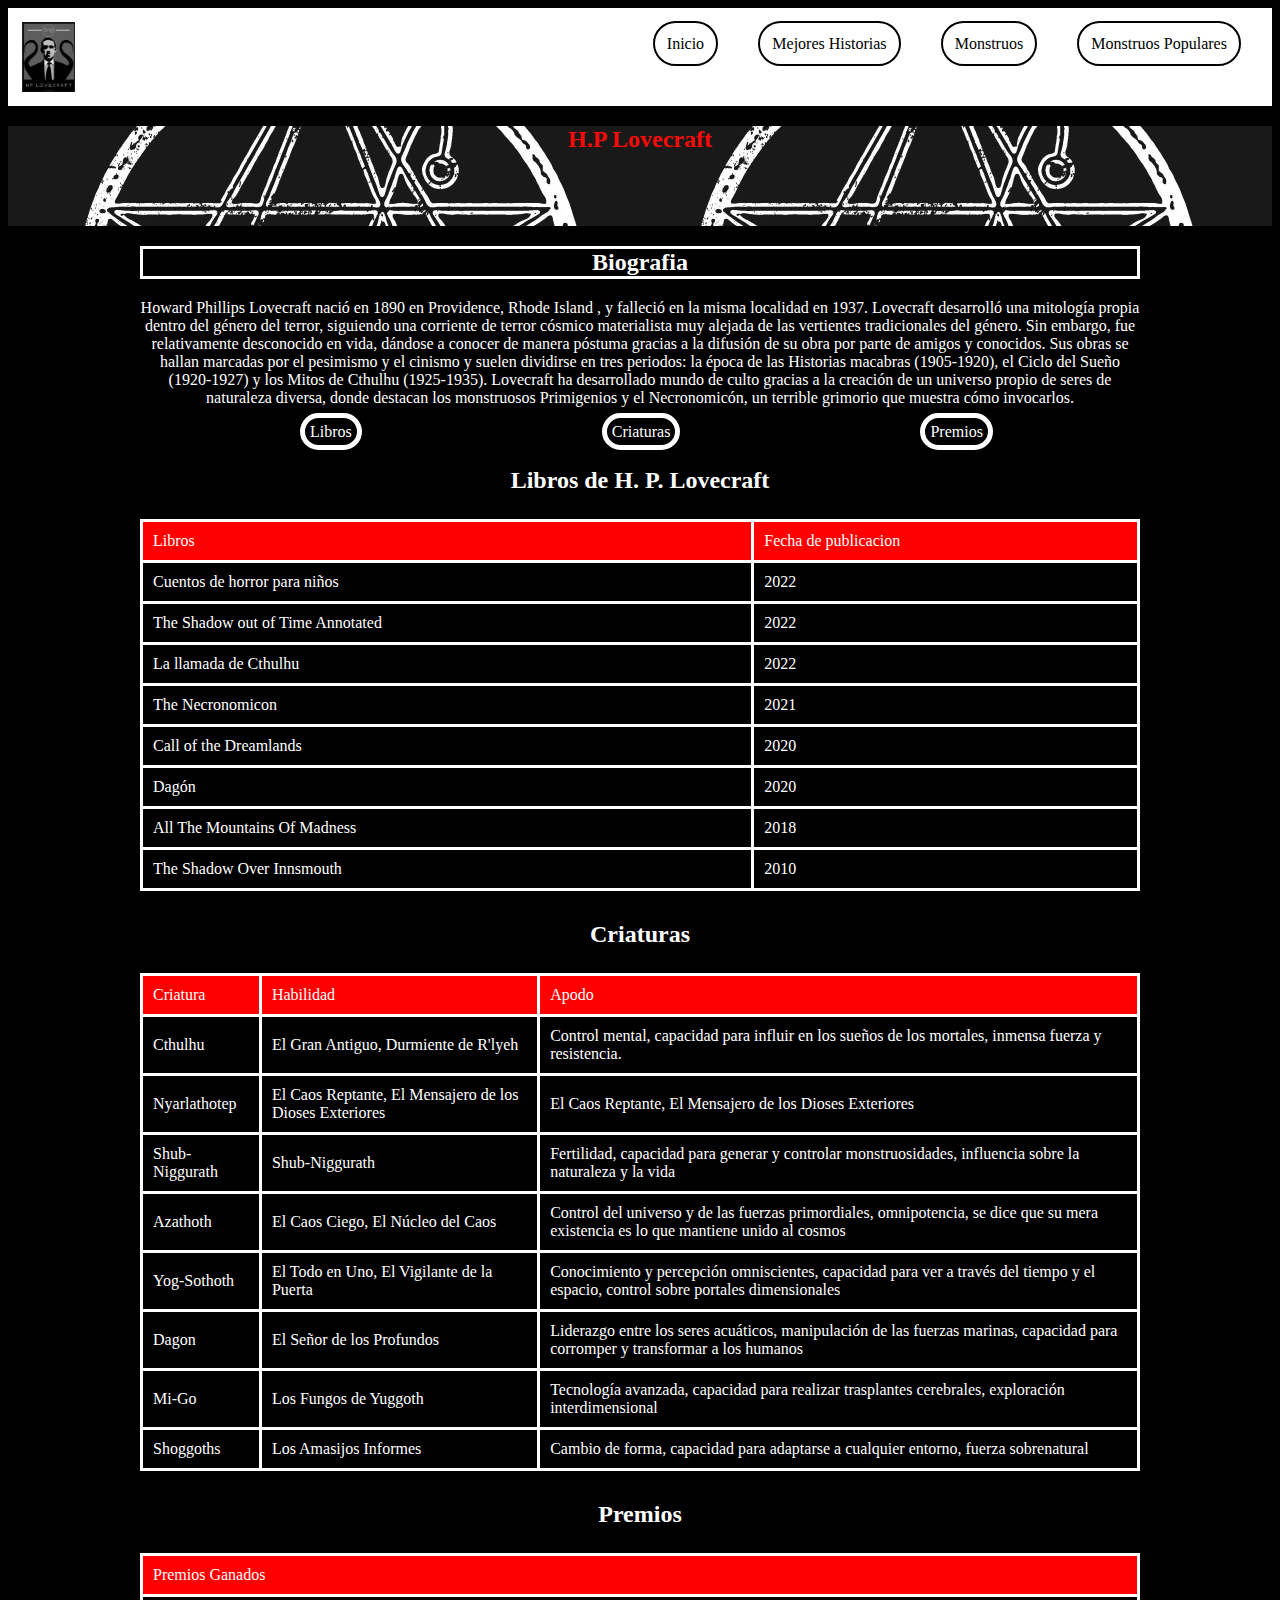
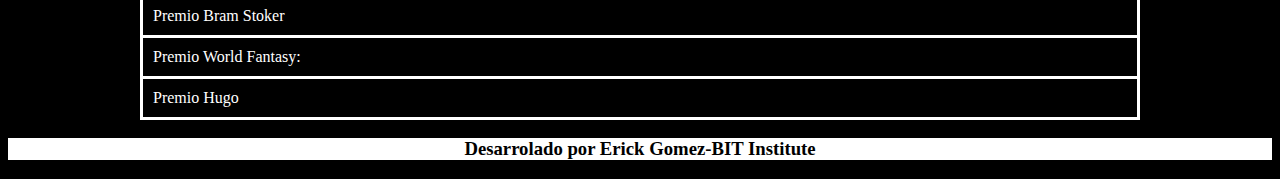
<file: index.html>
<!DOCTYPE html>
<html lang="en">
  <head>
    <meta charset="UTF-8" />
    <meta name="viewport" content="width=device-width, initial-scale=1.0" />
    <title>Document</title>
    <link rel="stylesheet" href="./CSS/Pagina 1.CSS">
  </head>
  <body>
    <header>
      <nav id="paco">
        <img src="./images/Lovecraft.jpg" alt="" />

        <ul>
          <li><a href="">Monstruos Populares</a></li>
          <li><a href="./Pagina3.html">Monstruos</a></li>
          <li><a href="./Pagina 2.html">Mejores Historias</a></li>
          <li><a href="./index.html">Inicio</a></li>
        </ul>
      </nav>
      <div id="pacu">
        <h2>H.P Lovecraft</h2>
      </div>
    </header>
    <main>
      <div id="paca">
        <h2>Biografia</h2>
        <p>Howard Phillips Lovecraft nació en 1890 en Providence, Rhode Island 
        , y falleció en la misma localidad en 1937.
        Lovecraft desarrolló una mitología propia dentro del género del terror, siguiendo una corriente de terror cósmico
        materialista muy alejada de las vertientes tradicionales del género.
        Sin embargo, fue relativamente desconocido en vida, dándose a conocer de manera póstuma gracias a la difusión de su obra por parte de amigos y conocidos. 
        Sus obras se hallan marcadas por el pesimismo y el cinismo y suelen dividirse en tres periodos: la época de las Historias macabras (1905-1920), el Ciclo del Sueño (1920-1927) 
        y los Mitos de Cthulhu (1925-1935).
        Lovecraft ha desarrollado mundo de culto gracias a la creación de un universo propio de seres de naturaleza diversa, donde destacan los monstruosos 
        Primigenios y el Necronomicón, un terrible grimorio que muestra cómo invocarlos.</p>
      </div>
      <span id="pan">
        <ul>
          <li><a href="#empanada">Libros</a></li>
          <li><a href="#EVA">Criaturas</a></li>
          <li><a href="#jugo">Premios</a></li>
        </ul>
      </span>
      <div id="empanada">
        <h2>Libros de H. P. Lovecraft</h2>
            <table id="melon">
                <thead>
                    <td>Libros</td>
                    <td>Fecha de publicacion</td>
                    
                </thead>
              <tr>
                <tr>
                  <td>Cuentos de horror para niños</td>
                  <td>2022</td>
                </tr>
                <td>The Shadow out of Time Annotated</td>
                <td>2022</td>
                <tr>
                  <tr>
                    <td>La llamada de Cthulhu</td>
                    <td>2022</td>
                    
                </tr>
                  <td>The Necronomicon</td>
                  <td>2021</td>
                  <tr>
                    <td>Call of the Dreamlands</td>
                    <td>2020</td>
                  </tr>
                  <tr>
                    <td>Dagón</td>
                    <td>2020</td>
                  </tr>
                  <tr>
                    <td>All The Mountains Of Madness</td>
                    <td>2018</td>
                  </tr>
                  <tr><td>The Shadow Over Innsmouth</td>
                  <td>2010</td></tr>
                </tr>
              </tr>
            </table>     
      </div>
      <div id="EVA">
        <h2>Criaturas</h2>
            <table id="mango">
                <thead>
                    <td>Criatura</td>
                    <td>Habilidad </td>
                    <td>Apodo</td>
                </thead>
              <tr>
                <td>Cthulhu</td>
                <td>El Gran Antiguo, Durmiente de R'lyeh</td>
                <td>Control mental, capacidad para influir en los sueños 
                  de los mortales, inmensa fuerza y resistencia.</td>
                <tr>
                    <td>Nyarlathotep</td>
                    <td>El Caos Reptante, El Mensajero de los Dioses Exteriores</td>
                    <td>El Caos Reptante, El Mensajero 
                      de los Dioses Exteriores</td>
                </tr>
                <tr>
                  <td>Shub-Niggurath</td>
                  <td>Shub-Niggurath</td>
                  <td>Fertilidad, capacidad para generar y controlar monstruosidades, influencia sobre la naturaleza y la vida</td>
                </tr>
              </tr>
              <tr>
                <td>Azathoth</td>
                <td>El Caos Ciego, El Núcleo del Caos</td>
                <td>Control del universo y de las fuerzas primordiales, omnipotencia, se dice que su mera existencia es lo que mantiene unido al cosmos</td>
              </tr>
              <tr>
                <td>Yog-Sothoth</td>
                <td>El Todo en Uno, El Vigilante de la Puerta</td>
                <td>Conocimiento y percepción omniscientes, capacidad para ver a través del tiempo y el espacio, control sobre portales dimensionales</td>
              </tr>
              <tr>
                <td>Dagon</td>
                <td>El Señor de los Profundos</td>
                <td>Liderazgo entre los seres acuáticos, manipulación de las fuerzas marinas, capacidad para corromper y transformar a los humanos</td>
              </tr>
              <tr>
                <td>Mi-Go</td>
                <td>Los Fungos de Yuggoth</td>
                <td>Tecnología avanzada, capacidad para realizar trasplantes cerebrales, exploración interdimensional</td>
              </tr>
              <tr>
                <td>Shoggoths</td>
                <td>Los Amasijos Informes</td>
                <td>Cambio de forma, capacidad para adaptarse a cualquier entorno, fuerza sobrenatural</td>
              </tr>
              
            </table>
      </div>
      <div id="jugo">
        <h2>Premios</h2>
        <table id="tomate">
            <thead>
                <td>Premios Ganados</td>
            </thead>
          <tr>
            <td>Premio Bram Stoker</td>
            <tr>
                <td>Premio World Fantasy:</td>
                
            </tr>
          </tr>
          <tr><td>Premio Hugo</td></tr>
        </table></div>
    </main>
    <footer>
        <h3><a href="https://alkarys.github.io/Hoja-Proyectos/">Desarrolado por Erick Gomez-BIT Institute</a></h3>
    </footer>
  </body>
</html>
</file>
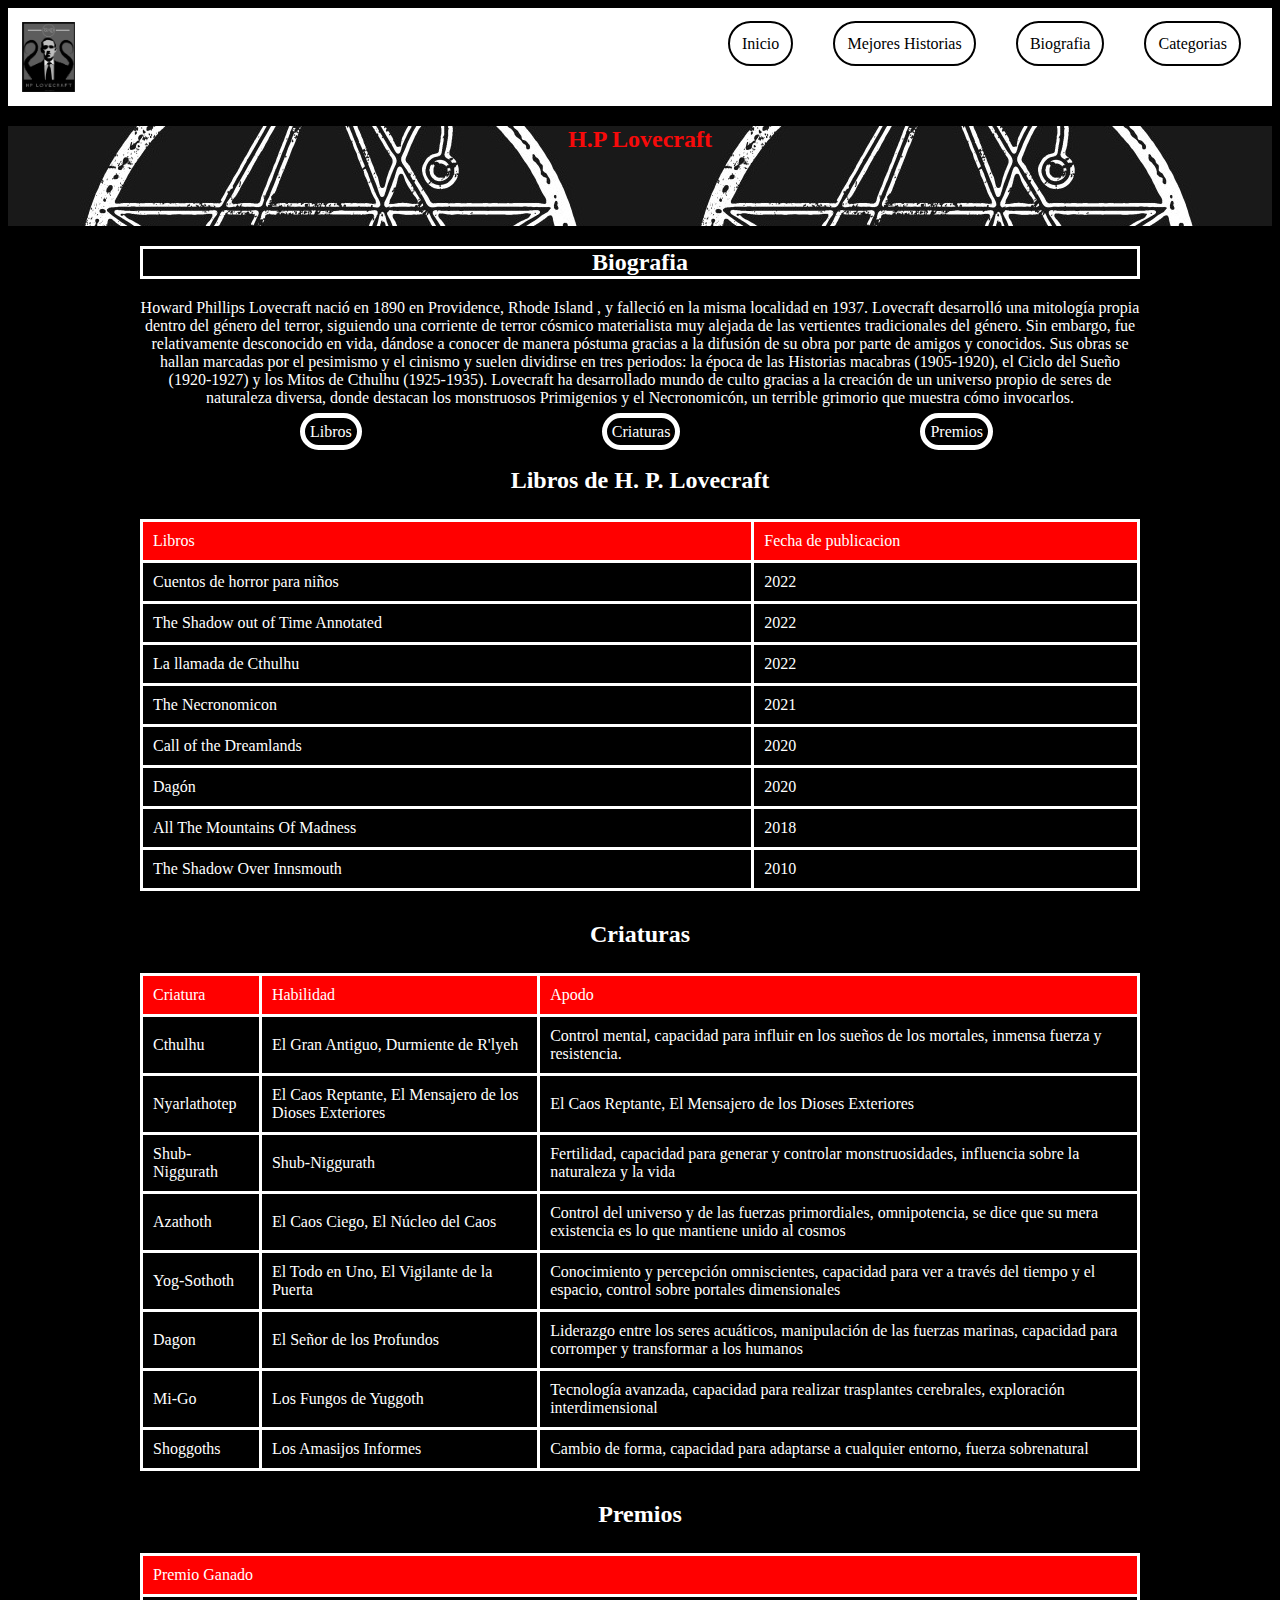
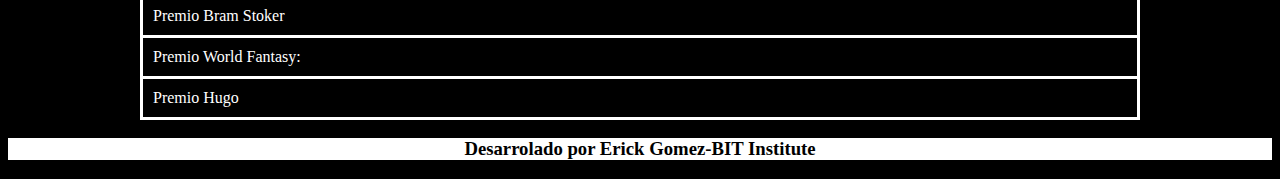
<file: HTML/index.html>
<!DOCTYPE html>
<html lang="en">
  <head>
    <meta charset="UTF-8" />
    <meta name="viewport" content="width=device-width, initial-scale=1.0" />
    <title>Document</title>
    <link rel="stylesheet" href="../CSS/Pagina 1.CSS">
  </head>
  <body>
    <header>
      <nav id="paco">
        <img src="../images/Lovecraft.jpg" alt="" />

        <ul>
          <li><a href="">Categorias</a></li>
          <li><a href="">Biografia</a></li>
          <li><a href="./Pagina 2.html">Mejores Historias</a></li>
          <li><a href="./index.html">Inicio</a></li>
        </ul>
      </nav>
      <div id="pacu">
        <h2>H.P Lovecraft</h2>
      </div>
    </header>
    <main>
      <div id="paca">
        <h2>Biografia</h2>
        <p>Howard Phillips Lovecraft nació en 1890 en Providence, Rhode Island 
        , y falleció en la misma localidad en 1937.
        Lovecraft desarrolló una mitología propia dentro del género del terror, siguiendo una corriente de terror cósmico
        materialista muy alejada de las vertientes tradicionales del género.
        Sin embargo, fue relativamente desconocido en vida, dándose a conocer de manera póstuma gracias a la difusión de su obra por parte de amigos y conocidos. 
        Sus obras se hallan marcadas por el pesimismo y el cinismo y suelen dividirse en tres periodos: la época de las Historias macabras (1905-1920), el Ciclo del Sueño (1920-1927) 
        y los Mitos de Cthulhu (1925-1935).
        Lovecraft ha desarrollado mundo de culto gracias a la creación de un universo propio de seres de naturaleza diversa, donde destacan los monstruosos 
        Primigenios y el Necronomicón, un terrible grimorio que muestra cómo invocarlos.</p>
      </div>
      <span id="pan">
        <ul>
          <li><a href="">Libros</a></li>
          <li><a href="">Criaturas</a></li>
          <li><a href="">Premios</a></li>
        </ul>
      </span>
      <div id="empanada">
        <h2>Libros de H. P. Lovecraft</h2>
            <table id="melon">
                <thead>
                    <td>Libros</td>
                    <td>Fecha de publicacion</td>
                    
                </thead>
              <tr>
                <tr>
                  <td>Cuentos de horror para niños</td>
                  <td>2022</td>
                </tr>
                <td>The Shadow out of Time Annotated</td>
                <td>2022</td>
                <tr>
                  <tr>
                    <td>La llamada de Cthulhu</td>
                    <td>2022</td>
                    
                </tr>
                  <td>The Necronomicon</td>
                  <td>2021</td>
                  <tr>
                    <td>Call of the Dreamlands</td>
                    <td>2020</td>
                  </tr>
                  <tr>
                    <td>Dagón</td>
                    <td>2020</td>
                  </tr>
                  <tr>
                    <td>All The Mountains Of Madness</td>
                    <td>2018</td>
                  </tr>
                  <tr><td>The Shadow Over Innsmouth</td>
                  <td>2010</td></tr>
                </tr>
              </tr>
            </table>     
      </div>
      <div id="EVA">
        <h2>Criaturas</h2>
            <table id="mango">
                <thead>
                    <td>Criatura</td>
                    <td>Habilidad </td>
                    <td>Apodo</td>
                </thead>
              <tr>
                <td>Cthulhu</td>
                <td>El Gran Antiguo, Durmiente de R'lyeh</td>
                <td>Control mental, capacidad para influir en los sueños 
                  de los mortales, inmensa fuerza y resistencia.</td>
                <tr>
                    <td>Nyarlathotep</td>
                    <td>El Caos Reptante, El Mensajero de los Dioses Exteriores</td>
                    <td>El Caos Reptante, El Mensajero 
                      de los Dioses Exteriores</td>
                </tr>
                <tr>
                  <td>Shub-Niggurath</td>
                  <td>Shub-Niggurath</td>
                  <td>Fertilidad, capacidad para generar y controlar monstruosidades, influencia sobre la naturaleza y la vida</td>
                </tr>
              </tr>
              <tr>
                <td>Azathoth</td>
                <td>El Caos Ciego, El Núcleo del Caos</td>
                <td>Control del universo y de las fuerzas primordiales, omnipotencia, se dice que su mera existencia es lo que mantiene unido al cosmos</td>
              </tr>
              <tr>
                <td>Yog-Sothoth</td>
                <td>El Todo en Uno, El Vigilante de la Puerta</td>
                <td>Conocimiento y percepción omniscientes, capacidad para ver a través del tiempo y el espacio, control sobre portales dimensionales</td>
              </tr>
              <tr>
                <td>Dagon</td>
                <td>El Señor de los Profundos</td>
                <td>Liderazgo entre los seres acuáticos, manipulación de las fuerzas marinas, capacidad para corromper y transformar a los humanos</td>
              </tr>
              <tr>
                <td>Mi-Go</td>
                <td>Los Fungos de Yuggoth</td>
                <td>Tecnología avanzada, capacidad para realizar trasplantes cerebrales, exploración interdimensional</td>
              </tr>
              <tr>
                <td>Shoggoths</td>
                <td>Los Amasijos Informes</td>
                <td>Cambio de forma, capacidad para adaptarse a cualquier entorno, fuerza sobrenatural</td>
              </tr>
              
            </table>
      </div>
      <div id="jugo">
        <h2>Premios</h2>
        <table id="tomate">
            <thead>
                <td>Premio Ganado</td>
            </thead>
          <tr>
            <td>Premio Bram Stoker</td>
            <tr>
                <td>Premio World Fantasy:</td>
                
            </tr>
          </tr>
          <tr><td>Premio Hugo</td></tr>
        </table></div>
    </main>
    <footer>
        <h3><a href="https://alkarys.github.io/Hoja-Proyectos/">Desarrolado por Erick Gomez-BIT Institute</a></h3>
    </footer>
  </body>
</html>
</file>
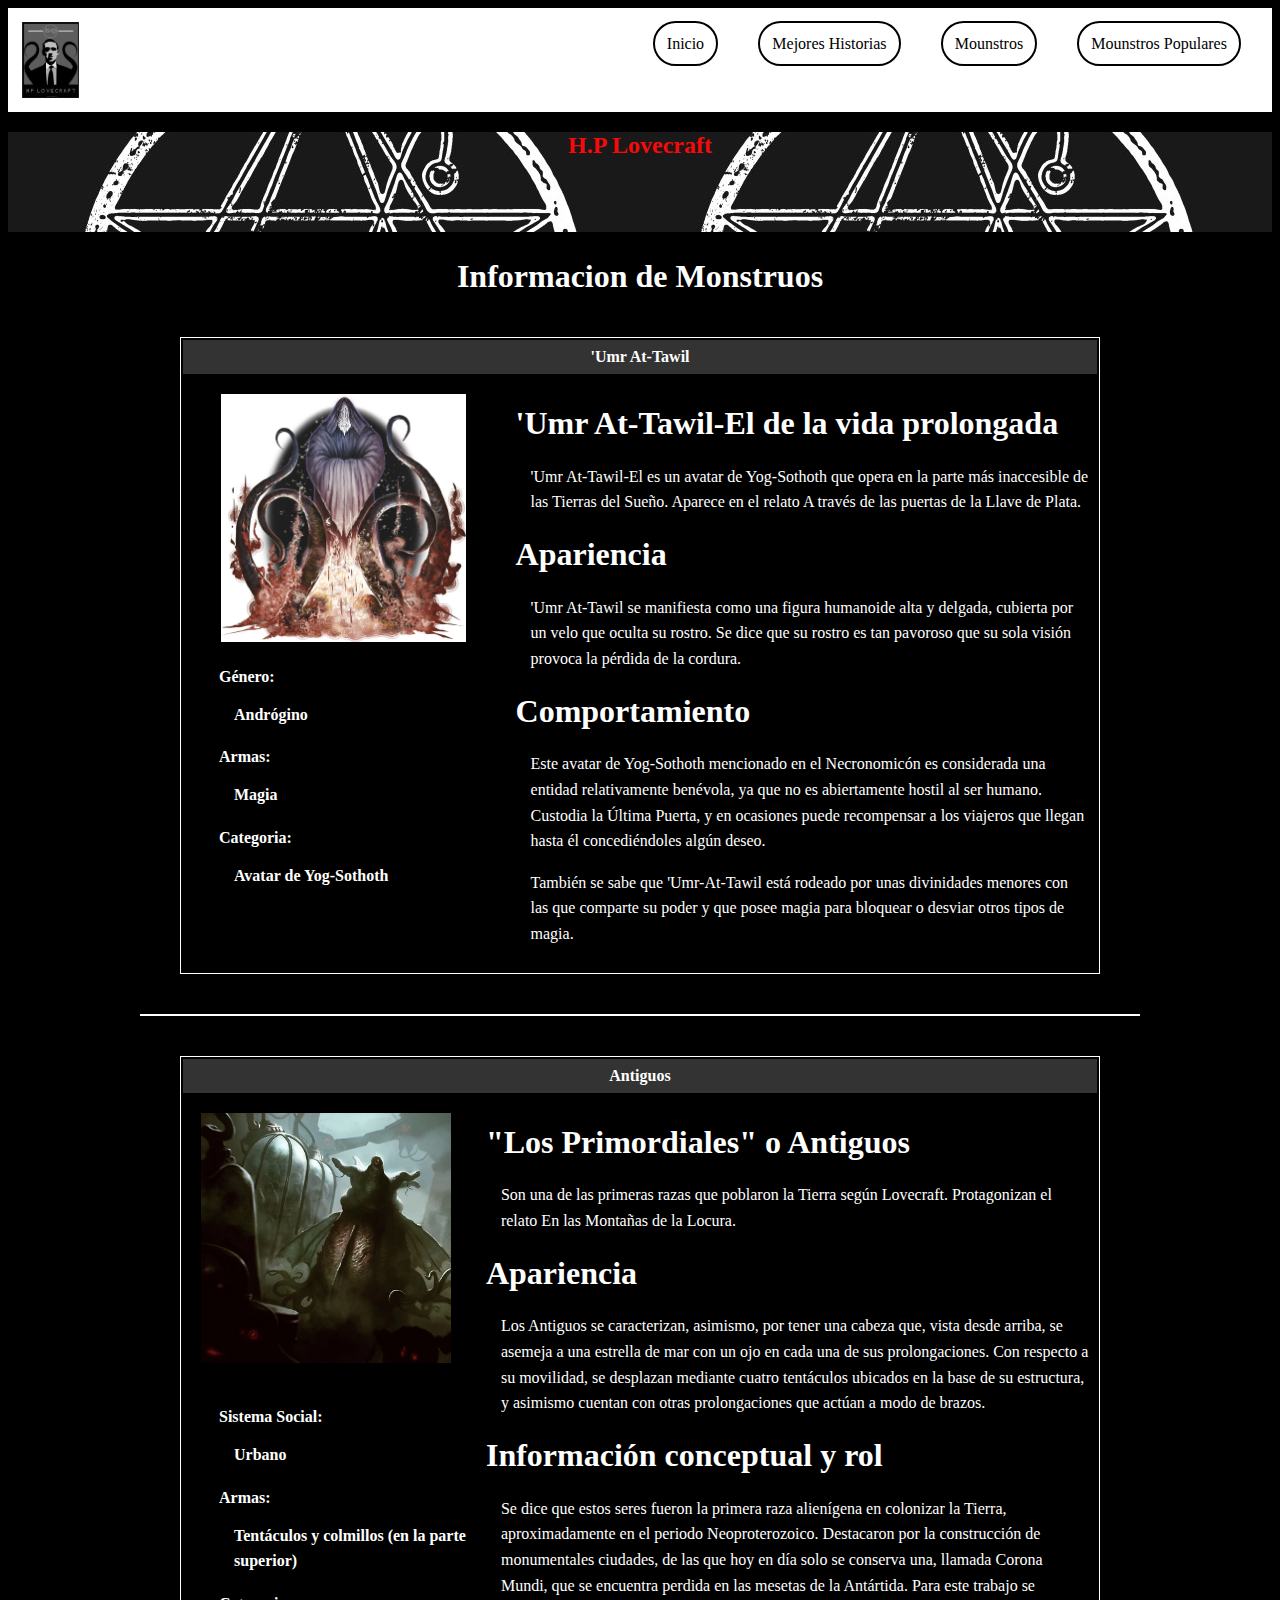
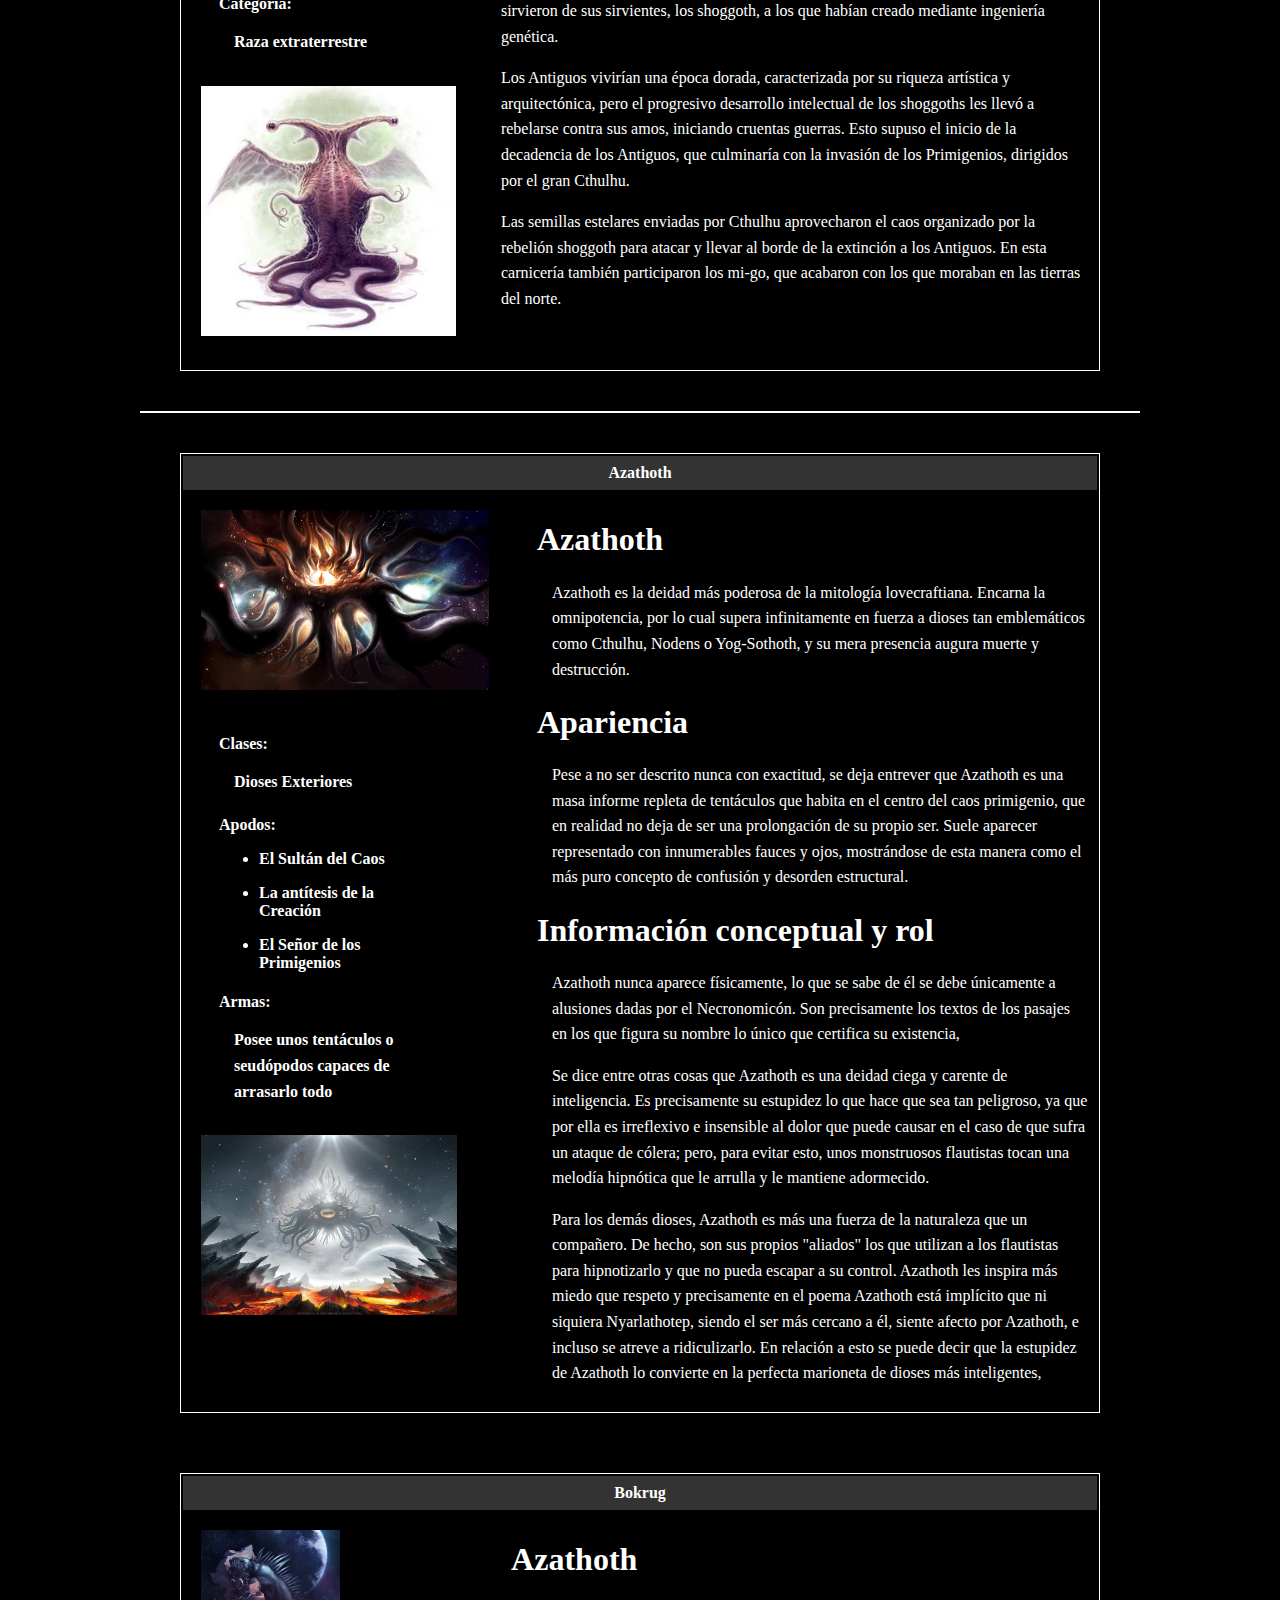
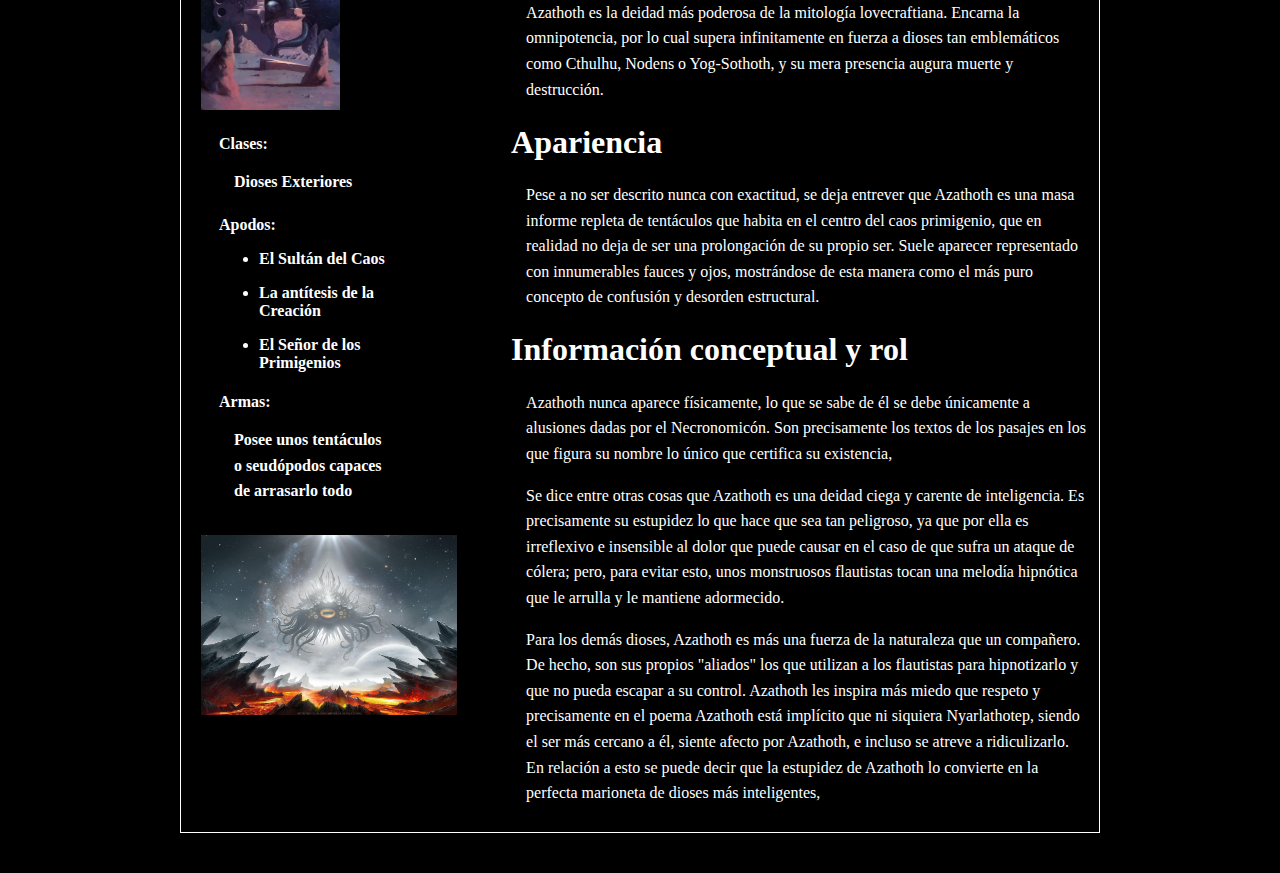
<file: Monsters.html>
<!DOCTYPE html>
<html lang="en">
  <head>
    <meta charset="UTF-8" />
    <meta name="viewport" content="width=device-width, initial-scale=1.0" />
    <title>Document</title>
    <link rel="stylesheet" href="./CSS/Monsters.CSS" />
  </head>
  <body>
    <header>
      <nav id="Top">
        <img src="./images/Lovecraft.jpg" alt="" />

        <ul>
          <li><a href="">Mounstros Populares</a></li>
          <li><a href="./Pagina3.html">Mounstros</a></li>
          <li><a href="./Pagina 2.html">Mejores Historias</a></li>
          <li><a href="./index.html">Inicio</a></li>
        </ul>
      </nav>
      <div id="Top2">
        <h2>H.P Lovecraft</h2>
      </div>
    </header>
    <main>
      <h1>Informacion de Monstruos</h1>
      <article id="M1">
        <table>
          <tr>
            <th colspan="2"><a href="#M1">'Umr At-Tawil</a></th>
          </tr>
          <tr>
            <td class="image" rowspan="3">
              <img src="./images/Monster1" alt="" />
              <h4>
                Género:
                <p>Andrógino</p>
              </h4>
              <h4>
                Armas:
                <p>Magia</p>
              </h4>
              <h4>
                Categoria:
                <p>Avatar de Yog-Sothoth</p>
              </h4>
            </td>
            <td class="description">
              <h1>'Umr At-Tawil-El de la vida prolongada</h1>
              <p>
                'Umr At-Tawil-El es un avatar de Yog-Sothoth que opera en la
                parte más inaccesible de las Tierras del Sueño. Aparece en el
                relato A través de las puertas de la Llave de Plata.
              </p>
              <h1>Apariencia</h1>
              <p>
                'Umr At-Tawil se manifiesta como una figura humanoide alta y
                delgada, cubierta por un velo que oculta su rostro. Se dice que
                su rostro es tan pavoroso que su sola visión provoca la pérdida
                de la cordura.
              </p>
              <h1>Comportamiento</h1>
              <p>
                Este avatar de Yog-Sothoth mencionado en el Necronomicón es
                considerada una entidad relativamente benévola, ya que no es
                abiertamente hostil al ser humano. Custodia la Última Puerta, y
                en ocasiones puede recompensar a los viajeros que llegan hasta
                él concediéndoles algún deseo.
              </p>
              <p>
                También se sabe que 'Umr-At-Tawil está rodeado por unas
                divinidades menores con las que comparte su poder y que posee
                magia para bloquear o desviar otros tipos de magia.
              </p>
            </td>
          </tr>
        </table>
      </article>
      <h2></h2>
      <article id="M2">
        <table>
          <tr>
            <th colspan="2"><a href="#M2">Antiguos</a></th>
          </tr>
          <tr>
            <td class="image" rowspan="3">
              <img src="./images/Monster3" alt="" />
              <h4>
                Sistema Social:
                <p>Urbano</p>
              </h4>
              <h4>
                Armas:
                <p>Tentáculos y colmillos (en la parte superior)</p>
              </h4>
              <h4>
                Categoria:
                <p>Raza extraterrestre</p>
              </h4>
              <img src="./images/Antiguos2" alt="" />
            </td>
            <td>
              <h1>"Los Primordiales" o Antiguos</h1>
              <p>
                Son una de las primeras razas que poblaron la Tierra según
                Lovecraft. Protagonizan el relato En las Montañas de la Locura.
              </p>
              <h1>Apariencia</h1>
              <p>
                Los Antiguos se caracterizan, asimismo, por tener una cabeza
                que, vista desde arriba, se asemeja a una estrella de mar con un
                ojo en cada una de sus prolongaciones. Con respecto a su
                movilidad, se desplazan mediante cuatro tentáculos ubicados en
                la base de su estructura, y asimismo cuentan con otras
                prolongaciones que actúan a modo de brazos.
              </p>
              <h1>Información conceptual y rol</h1>
              <p>
                Se dice que estos seres fueron la primera raza alienígena en
                colonizar la Tierra, aproximadamente en el periodo
                Neoproterozoico. Destacaron por la construcción de monumentales
                ciudades, de las que hoy en día solo se conserva una, llamada
                Corona Mundi, que se encuentra perdida en las mesetas de la
                Antártida. Para este trabajo se sirvieron de sus sirvientes, los
                shoggoth, a los que habían creado mediante ingeniería genética.
              </p>
              <p>
                Los Antiguos vivirían una época dorada, caracterizada por su
                riqueza artística y arquitectónica, pero el progresivo
                desarrollo intelectual de los shoggoths les llevó a rebelarse
                contra sus amos, iniciando cruentas guerras. Esto supuso el
                inicio de la decadencia de los Antiguos, que culminaría con la
                invasión de los Primigenios, dirigidos por el gran Cthulhu.
              </p>
              <p>
                Las semillas estelares enviadas por Cthulhu aprovecharon el caos
                organizado por la rebelión shoggoth para atacar y llevar al
                borde de la extinción a los Antiguos. En esta carnicería también
                participaron los mi-go, que acabaron con los que moraban en las
                tierras del norte.
              </p>
            </td>
          </tr>
        </table>
      </article>
      <h2></h2>
      <article id="M3">
        <table>
          <tr>
            <th colspan="2"><a href="#M3">Azathoth</a></th>
          </tr>
          <tr>
            <td class="image" rowspan="3">
              <img src="./images/Monster4" alt="" />
              <h4>
                Clases:
                <p>Dioses Exteriores</p>
              </h4>
              <h4>
                Apodos:
                <ul>
                  <li>El Sultán del Caos</li>
                  <p></p>
                  <li>La antítesis de la Creación</li>
                  <p></p>
                  <li>El Señor de los Primigenios</li>
                </ul>
              </h4>
              <h4>
                Armas:
                <p>
                  Posee unos tentáculos o seudópodos capaces de arrasarlo todo
                </p>
              </h4>
              <img src="./images/azatoh2" alt="" />
            </td>
            <td>
              <h1>Azathoth</h1>
              <p>
                Azathoth es la deidad más poderosa de la mitología
                lovecraftiana. Encarna la omnipotencia, por lo cual supera
                infinitamente en fuerza a dioses tan emblemáticos como Cthulhu,
                Nodens o Yog-Sothoth, y su mera presencia augura muerte y
                destrucción.
              </p>
              <h1>Apariencia</h1>
              <p>
                Pese a no ser descrito nunca con exactitud, se deja entrever que
                Azathoth es una masa informe repleta de tentáculos que habita en
                el centro del caos primigenio, que en realidad no deja de ser
                una prolongación de su propio ser. Suele aparecer representado
                con innumerables fauces y ojos, mostrándose de esta manera como
                el más puro concepto de confusión y desorden estructural.
              </p>
              <h1>Información conceptual y rol</h1>
              <p>
                Azathoth nunca aparece físicamente, lo que se sabe de él se debe
                únicamente a alusiones dadas por el Necronomicón. Son
                precisamente los textos de los pasajes en los que figura su
                nombre lo único que certifica su existencia,
              </p>
              <p>
                Se dice entre otras cosas que Azathoth es una deidad ciega y
                carente de inteligencia. Es precisamente su estupidez lo que
                hace que sea tan peligroso, ya que por ella es irreflexivo e
                insensible al dolor que puede causar en el caso de que sufra un
                ataque de cólera; pero, para evitar esto, unos monstruosos
                flautistas tocan una melodía hipnótica que le arrulla y le
                mantiene adormecido.
              </p>
              <p>
                Para los demás dioses, Azathoth es más una fuerza de la
                naturaleza que un compañero. De hecho, son sus propios "aliados"
                los que utilizan a los flautistas para hipnotizarlo y que no
                pueda escapar a su control. Azathoth les inspira más miedo que
                respeto y precisamente en el poema Azathoth está implícito que
                ni siquiera Nyarlathotep, siendo el ser más cercano a él, siente
                afecto por Azathoth, e incluso se atreve a ridiculizarlo. En
                relación a esto se puede decir que la estupidez de Azathoth lo
                convierte en la perfecta marioneta de dioses más inteligentes,
              </p>
            </td>
          </tr>
        </table>
      </article>
      <article id="M4">
        <table>
          <tr>
            <th colspan="2"><a href="#M4">Bokrug</a></th>
          </tr>
          <tr>
            <td class="image" rowspan="3">
              <img src="./images/Monster6" alt="" />
              <h4>
                Clases:
                <p>Dioses Exteriores</p>
              </h4>
              <h4>
                Apodos:
                <ul>
                  <li>El Sultán del Caos</li>
                  <p></p>
                  <li>La antítesis de la Creación</li>
                  <p></p>
                  <li>El Señor de los Primigenios</li>
                </ul>
              </h4>
              <h4>
                Armas:
                <p>
                  Posee unos tentáculos o seudópodos capaces de arrasarlo todo
                </p>
              </h4>
              <img src="./images/azatoh2" alt="" />
            </td>
            <td>
              <h1>Azathoth</h1>
              <p>
                Azathoth es la deidad más poderosa de la mitología
                lovecraftiana. Encarna la omnipotencia, por lo cual supera
                infinitamente en fuerza a dioses tan emblemáticos como Cthulhu,
                Nodens o Yog-Sothoth, y su mera presencia augura muerte y
                destrucción.
              </p>
              <h1>Apariencia</h1>
              <p>
                Pese a no ser descrito nunca con exactitud, se deja entrever que
                Azathoth es una masa informe repleta de tentáculos que habita en
                el centro del caos primigenio, que en realidad no deja de ser
                una prolongación de su propio ser. Suele aparecer representado
                con innumerables fauces y ojos, mostrándose de esta manera como
                el más puro concepto de confusión y desorden estructural.
              </p>
              <h1>Información conceptual y rol</h1>
              <p>
                Azathoth nunca aparece físicamente, lo que se sabe de él se debe
                únicamente a alusiones dadas por el Necronomicón. Son
                precisamente los textos de los pasajes en los que figura su
                nombre lo único que certifica su existencia,
              </p>
              <p>
                Se dice entre otras cosas que Azathoth es una deidad ciega y
                carente de inteligencia. Es precisamente su estupidez lo que
                hace que sea tan peligroso, ya que por ella es irreflexivo e
                insensible al dolor que puede causar en el caso de que sufra un
                ataque de cólera; pero, para evitar esto, unos monstruosos
                flautistas tocan una melodía hipnótica que le arrulla y le
                mantiene adormecido.
              </p>
              <p>
                Para los demás dioses, Azathoth es más una fuerza de la
                naturaleza que un compañero. De hecho, son sus propios "aliados"
                los que utilizan a los flautistas para hipnotizarlo y que no
                pueda escapar a su control. Azathoth les inspira más miedo que
                respeto y precisamente en el poema Azathoth está implícito que
                ni siquiera Nyarlathotep, siendo el ser más cercano a él, siente
                afecto por Azathoth, e incluso se atreve a ridiculizarlo. En
                relación a esto se puede decir que la estupidez de Azathoth lo
                convierte en la perfecta marioneta de dioses más inteligentes,
              </p>
            </td>
          </tr>
        </table>
      </article>
    </main>
  </body>
</html>
</file>
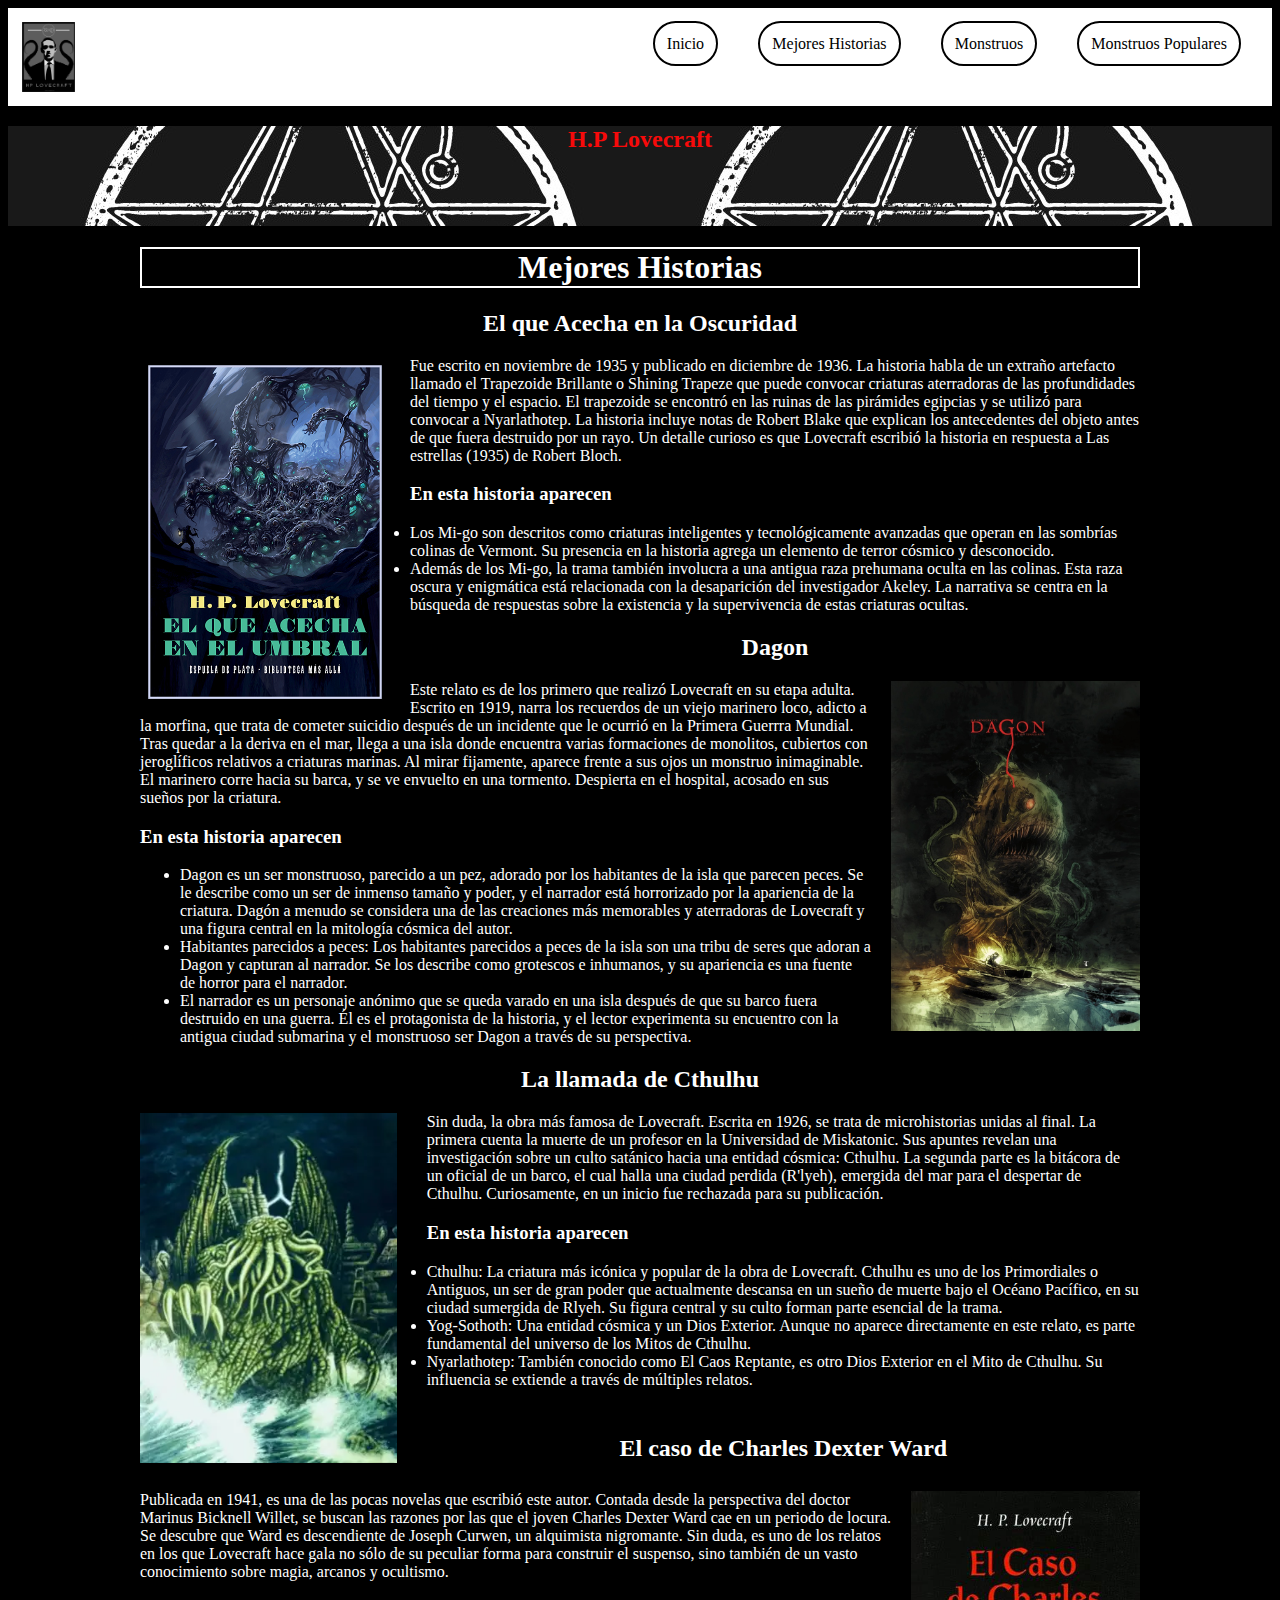
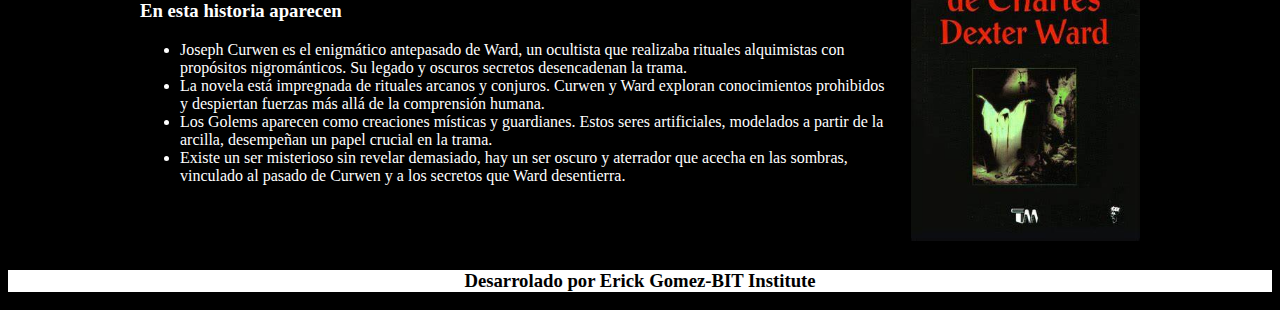
<file: Pagina 2.html>
<!DOCTYPE html>
<html lang="en">
  <head>
    <meta charset="UTF-8" />
    <meta name="viewport" content="width=device-width, initial-scale=1.0" />
    <title>Document</title>
    <link rel="stylesheet" href="./CSS/Pagina 2.CSS" />
  </head>
  <body>
    <header>
      <nav id="paco">
        <img src="./images/Lovecraft.jpg" alt="" />

        <ul>
          <li><a href="">Monstruos Populares</a></li>
          <li><a href="./Pagina3.html">Monstruos</a></li>
          <li><a href="./Pagina 2.html">Mejores Historias</a></li>
          <li><a href="./index.html">Inicio</a></li>
        </ul>
      </nav>
      <div id="pacu">
        <h2>H.P Lovecraft</h2>
      </div>
    </header>
    <main>
      <h1 id="T1">Mejores Historias</h1>
      <h2>El que Acecha en la Oscuridad</h2>
      <div id="mandingo">
        <img src="./images/El que acecha.jpg" alt="" />
        <p>
          Fue escrito en noviembre de 1935 y publicado en diciembre de 1936. La
          historia habla de un extraño artefacto llamado el Trapezoide Brillante
          o Shining Trapeze que puede convocar criaturas aterradoras de las
          profundidades del tiempo y el espacio. El trapezoide se encontró en
          las ruinas de las pirámides egipcias y se utilizó para convocar a
          Nyarlathotep. La historia incluye notas de Robert Blake que explican
          los antecedentes del objeto antes de que fuera destruido por un rayo.
          Un detalle curioso es que Lovecraft escribió la historia en respuesta
          a Las estrellas (1935) de Robert Bloch.
        </p>
        <h3>En esta historia aparecen</h3>
        <ul>
          <li>
            Los Mi-go son descritos como criaturas inteligentes y
            tecnológicamente avanzadas que operan en las sombrías colinas de
            Vermont. Su presencia en la historia agrega un elemento de terror
            cósmico y desconocido.
          </li>
          <li>
            Además de los Mi-go, la trama también involucra a una antigua raza
            prehumana oculta en las colinas. Esta raza oscura y enigmática está
            relacionada con la desaparición del investigador Akeley. La
            narrativa se centra en la búsqueda de respuestas sobre la existencia
            y la supervivencia de estas criaturas ocultas.
          </li>
        </ul>
      </div>
      <h2>Dagon</h2>
      <div id="T2">
        <img src="./images/Lovecraft4.jpg" alt="" />
        <p>
          Este relato es de los primero que realizó Lovecraft en su etapa
          adulta. Escrito en 1919, narra los recuerdos de un viejo marinero
          loco, adicto a la morfina, que trata de cometer suicidio después de un
          incidente que le ocurrió en la Primera Guerrra Mundial. Tras quedar a
          la deriva en el mar, llega a una isla donde encuentra varias
          formaciones de monolitos, cubiertos con jeroglíficos relativos a
          criaturas marinas. Al mirar fijamente, aparece frente a sus ojos un
          monstruo inimaginable. El marinero corre hacia su barca, y se ve
          envuelto en una tormento. Despierta en el hospital, acosado en sus
          sueños por la criatura.
        </p>
        <h3>En esta historia aparecen</h3>
        <ul>
          <li>
            Dagon es un ser monstruoso, parecido a un pez, adorado por los
            habitantes de la isla que parecen peces. Se le describe como un ser
            de inmenso tamaño y poder, y el narrador está horrorizado por la
            apariencia de la criatura. Dagón a menudo se considera una de las
            creaciones más memorables y aterradoras de Lovecraft y una figura
            central en la mitología cósmica del autor.
          </li>
          <li>
            Habitantes parecidos a peces: Los habitantes parecidos a peces de la
            isla son una tribu de seres que adoran a Dagon y capturan al
            narrador. Se los describe como grotescos e inhumanos, y su
            apariencia es una fuente de horror para el narrador.
          </li>
          <li>
            El narrador es un personaje anónimo que se queda varado en una isla
            después de que su barco fuera destruido en una guerra. Él es el
            protagonista de la historia, y el lector experimenta su encuentro
            con la antigua ciudad submarina y el monstruoso ser Dagon a través
            de su perspectiva.
          </li>
        </ul>
      </div>
      <h2>La llamada de Cthulhu</h2>
      <div id="T3">
        <img src="./images/Lovecraft5.jpg" alt="" />
        <p>
          Sin duda, la obra más famosa de Lovecraft. Escrita en 1926, se trata
          de microhistorias unidas al final. La primera cuenta la muerte de un
          profesor en la Universidad de Miskatonic. Sus apuntes revelan una
          investigación sobre un culto satánico hacia una entidad cósmica:
          Cthulhu. La segunda parte es la bitácora de un oficial de un barco, el
          cual halla una ciudad perdida (R'lyeh), emergida del mar para el
          despertar de Cthulhu. Curiosamente, en un inicio fue rechazada para su
          publicación.
        </p>
        <h3>En esta historia aparecen</h3>
        <ul>
          <li>
            Cthulhu: La criatura más icónica y popular de la obra de Lovecraft.
            Cthulhu es uno de los Primordiales o Antiguos, un ser de gran poder
            que actualmente descansa en un sueño de muerte bajo el Océano
            Pacífico, en su ciudad sumergida de Rlyeh. Su figura central y su
            culto forman parte esencial de la trama.
          </li>
          <li>
            Yog-Sothoth: Una entidad cósmica y un Dios Exterior. Aunque no
            aparece directamente en este relato, es parte fundamental del
            universo de los Mitos de Cthulhu.
          </li>
          <li>
            Nyarlathotep: También conocido como El Caos Reptante, es otro Dios
            Exterior en el Mito de Cthulhu. Su influencia se extiende a través
            de múltiples relatos.
          </li>
        </ul>
      </div>
      <h2>El caso de Charles Dexter Ward</h2>
      <div id="T4">
        <img src="./images/Lovecraft6.jpg" alt="" />
        <p>
          Publicada en 1941, es una de las pocas novelas que escribió este
          autor. Contada desde la perspectiva del doctor Marinus Bicknell
          Willet, se buscan las razones por las que el joven Charles Dexter Ward
          cae en un periodo de locura. Se descubre que Ward es descendiente de
          Joseph Curwen, un alquimista nigromante. Sin duda, es uno de los
          relatos en los que Lovecraft hace gala no sólo de su peculiar forma
          para construir el suspenso, sino también de un vasto conocimiento
          sobre magia, arcanos y ocultismo.
        </p>
        <h3>En esta historia aparecen</h3>
        <ul>
          <li>Joseph Curwen es el enigmático antepasado de Ward, un ocultista que realizaba rituales alquimistas con propósitos nigrománticos. Su legado y oscuros secretos desencadenan la trama.
            <li>La novela está impregnada de rituales arcanos y conjuros. Curwen y Ward exploran conocimientos prohibidos y despiertan fuerzas más allá de la comprensión humana.</li>
          </li>
          <li>Los Golems aparecen como creaciones místicas y guardianes. Estos seres artificiales, modelados a partir de la arcilla, desempeñan un papel crucial en la trama.</li>
          <li>Existe un ser misterioso sin revelar demasiado, hay un ser oscuro y aterrador que acecha en las sombras, vinculado al pasado de Curwen y a los secretos que Ward desentierra.</li>
        </ul>
      </div>
    </main>
    <footer>
      <h3><a href="https://alkarys.github.io/Hoja-Proyectos/">Desarrolado por Erick Gomez-BIT Institute</a></h3>
  </footer>
  </body>
</html>
</file>
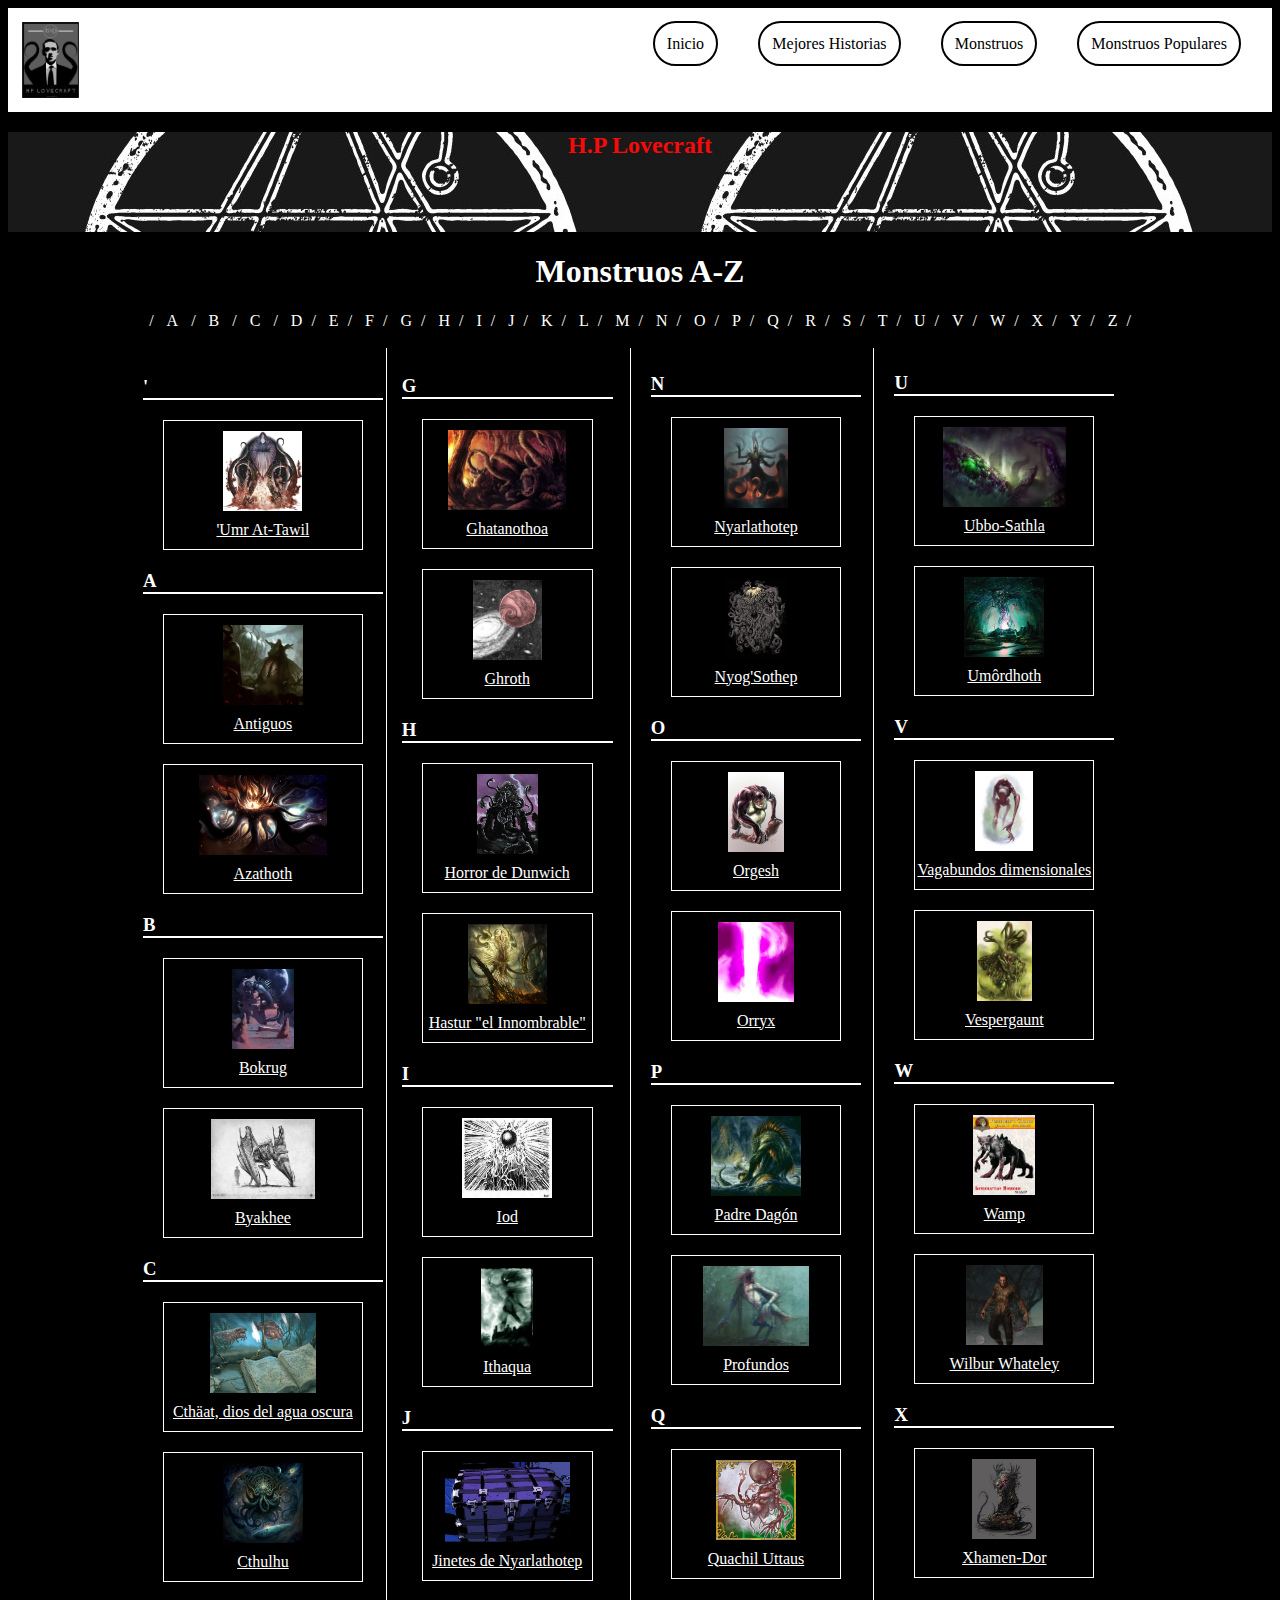
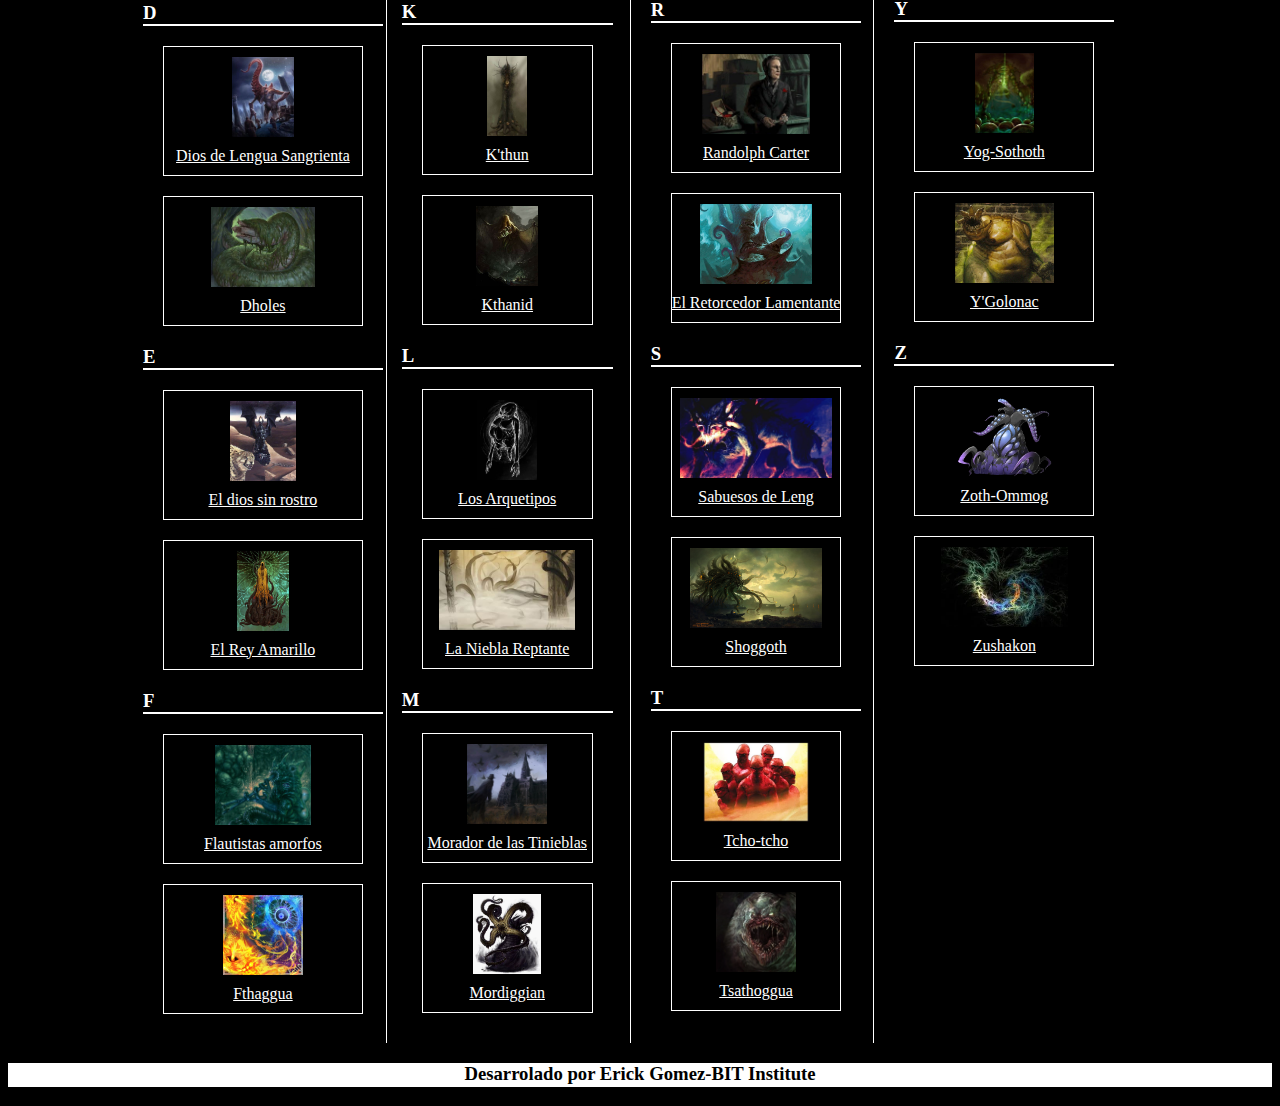
<file: Pagina3.html>
<!DOCTYPE html>
<html lang="en">
  <head>
    <meta charset="UTF-8" />
    <meta name="viewport" content="width=device-width, initial-scale=1.0" />
    <title>Document</title>
    <link rel="stylesheet" href="./CSS/Pagina3.CSS" />
  </head>
  <body>
    <header>
      <nav id="Top">
        <img src="./images/Lovecraft.jpg" alt="" />

        <ul>
          <li><a href="">Monstruos Populares</a></li>
          <li><a href="./Pagina3.html">Monstruos</a></li>
          <li><a href="./Pagina 2.html">Mejores Historias</a></li>
          <li><a href="./index.html">Inicio</a></li>
        </ul>
      </nav>
      <div id="Top2">
        <h2>H.P Lovecraft</h2>
      </div>
    </header>
    <main>
      <h1>Monstruos A-Z</h1>
      <div id="PandA">
        <p>
          / <a href="#A">A</a> / <a href="#B">B</a> / <a href="#C">C</a> /
          <a href="#D">D</a>/ <a href="#E">E</a>/ <a href="#F">F</a>/
          <a href="#G">G</a>/ <a href="#H">H</a>/ <a href="#I">I</a>/
          <a href="#J">J</a>/ <a href="#K">K</a>/ <a href="#L">L</a>/
          <a href="#M">M</a>/ <a href="#N">N</a>/ <a href="#O">O</a>/
          <a href="#P">P</a>/ <a href="#Q">Q</a>/ <a href="#R">R</a>/
          <a href="#S">S</a>/ <a href="#T">T</a>/ <a href="#U">U</a>/
          <a href="#Y">V</a>/ <a href="#W">W</a>/ <a href="#X">X</a>/
          <a href="#Y">Y</a>/ <a href="#Z">Z</a>/
        </p>
      </div>
      <table>
        <tr id="left">
          <td>
            <h3>'</h3>
            <p>
              <img src="./images/Monster1" alt="" />
              <a href="./Monsters.html#M1">'Umr At-Tawil</a>
            </p>
            <h3 id="A">A</h3>
            <p>
              <img src="./images/Monster3" alt="" /> <a href="./Monsters.html#M2">Antiguos</a>
            </p>
            <p>
              <img src="./images/Monster4" alt="" /> <a href="./Monsters.html#M3">Azathoth</a>
            </p>
            <h3 id="B">B</h3>

            <p><img src="./images/Monster6" alt="" /> <a href="./Monsters.html#M4">Bokrug</a></p>
            <p><img src="./images/Monster7" alt="" /> <a href="">Byakhee</a></p>
            <h3 id="C">C</h3>
            <p>
              <img src="./images/Monster8" alt="" />
              <a href="">Cthäat, dios del agua oscura</a>
            </p>
            <p><img src="./images/Monster9" alt="" /> <a href="">Cthulhu</a></p>

            <h3 id="D">D</h3>

            <p>
              <img src="./images/Monster12" alt="" />
              <a href="">Dios de Lengua Sangrienta</a>
            </p>

            <p>
              <img src="./images/Monster13" alt="" />
              <a href="">Dholes</a>
            </p>

            <h3 id="E">E</h3>

            <p>
              <img src="./images/Monster15" alt="" />
              <a href="">El dios sin rostro</a>
            </p>
            <p>
              <img src="./images/Monster16" alt="" />
              <a href="">El Rey Amarillo</a>
            </p>
            <h3 id="F">F</h3>
            <p>
              <img src="./images/Monster17" alt="" />
              <a href="">Flautistas amorfos</a>
            </p>
            <p>
              <img src="./images/Monster18" alt="" />
              <a href="">Fthaggua</a>
            </p>
          </td>
          <td id="midleft">
            <h3 id="G">G</h3>
            <p>
              <img src="./images/Monster19" alt="" />
              <a href="">Ghatanothoa</a>
            </p>
            <p>
              <img src="./images/Monster20" alt="" />
              <a href="">Ghroth</a>
            </p>
            <h3 id="H">H</h3>
            <p>
              <img src="./images/Monster21" alt="" />
              <a href="">Horror de Dunwich</a>
            </p>
            <p>
              <img src="./images/Monster22" alt="" />
              <a href="">Hastur "el Innombrable"</a>
            </p>
            <h3 id="I">I</h3>
            <p>
              <img src="./images/Monster23" alt="" />
              <a href="">Iod</a>
            </p>
            <p>
              <img src="./images/Monster24" alt="" />
              <a href="">Ithaqua</a>
            </p>
            <h3 id="J">J</h3>
            <p>
              <img src="./images/Monster25" alt="" />
              <a href="">Jinetes de Nyarlathotep</a>
            </p>

            <h3 id="K">K</h3>
            <p>
              <img src="./images/Monster26" alt="" />
              <a href="">K'thun</a>
            </p>
            <p>
              <img src="./images/Monster27" alt="" />
              <a href="">Kthanid</a>
            </p>
            <h3 id="L">L</h3>
            <p>
              <img src="./images/Monster28" alt="" />
              <a href="">Los Arquetipos</a>
            </p>
            <p>
              <img src="./images/Monster29" alt="" />
              <a href="">La Niebla Reptante</a>
            </p>

            <h3 id="M">M</h3>
            <p>
              <img src="./images/Monster30" alt="" />
              <a href="">Morador de las Tinieblas</a>
            </p>
            <p>
              <img src="./images/Monster31" alt="" />
              <a href="">Mordiggian</a>
            </p>
          </td>
          <td id="midright">
            <h3 id="N">N</h3>
            <p>
              <img src="./images/Monster32" alt="" />
              <a href="">Nyarlathotep</a>
            </p>
            <p>
              <img src="./images/Monster33" alt="" />
              <a href="">Nyog'Sothep</a>
            </p>
            <h3 id="O">O</h3>
            <p>
              <img src="./images/Monster34" alt="" />
              <a href="">Orgesh</a>
            </p>
            <p>
              <img src="./images/Monster35" alt="" />
              <a href="">Orryx</a>
            </p>
            <h3 id="P">P</h3>
            <p>
              <img src="./images/Monster36" alt="" />
              <a href="">Padre Dagón</a>
            </p>
            <p>
              <img src="./images/Monster37" alt="" />
              <a href="">Profundos</a>
            </p>
            <h3 id="Q">Q</h3>
            <p>
              <img src="./images/Monster38" alt="" />
              <a href="">Quachil Uttaus </a>
            </p>
            <h3 id="R">R</h3>
            <p>
              <img src="./images/Monster39" alt="" />
              <a href="">Randolph Carter </a>
            </p>
            <p>
              <img src="./images/Monster40" alt="" />
              <a href="">El Retorcedor Lamentante</a>
            </p>
            <h3 id="S">S</h3>
            <p>
              <img src="./images/Monster41" alt="" />
              <a href="">Sabuesos de Leng</a>
            </p>
            <p>
              <img src="./images/Monster42" alt="" />
              <a href="">Shoggoth</a>
            </p>
            <h3 id="T">T</h3>
            <p>
              <img src="./images/Monster43" alt="" />
              <a href="">Tcho-tcho</a>
            </p>
            <p>
              <img src="./images/Monster44" alt="" />
              <a href="">Tsathoggua</a>
            </p>
          </td>
          <td id="right">
            <h3 id="U">U</h3>
            <p>
              <img src="./images/Monster45" alt="" />
              <a href="">Ubbo-Sathla</a>
            </p>
            <p>
              <img src="./images/Monster46" alt="" />
              <a href="">Umôrdhoth</a>
            </p>
            <h3 id="V">V</h3>
            <p>
              <img src="./images/Monster47" alt="" />
              <a href="">Vagabundos dimensionales</a>
            </p>
            <p>
              <img src="./images/Monster48" alt="" />
              <a href="">Vespergaunt</a>
            </p>
            <h3 id="W">W</h3>
            <p>
              <img src="./images/Monster49" alt="" />
              <a href="">Wamp</a>
            </p>
            <p>
              <img src="./images/Monster50" alt="" />
              <a href="">Wilbur Whateley</a>
            </p>
            <h3 id="X">X</h3>
            <p>
              <img src="./images/Monster51" alt="" />
              <a href="">Xhamen-Dor</a>
            </p>

            <h3 id="Y">Y</h3>
            <p>
              <img src="./images/Monster52" alt="" />
              <a href="">Yog-Sothoth</a>
            </p>
            <p>
              <img src="./images/Monster53" alt="" />
              <a href="">Y'Golonac</a>
            </p>
            <h3 id="Z">Z</h3>
            <p>
              <img src="./images/Monster54" alt="" />
              <a href="">Zoth-Ommog</a>
            </p>
            <p>
              <img src="./images/Monster55" alt="" />
              <a href="">Zushakon</a>
            </p>
          </td>
        </tr>
      </table>
    </main>
    <footer><h3><a href="https://alkarys.github.io/Hoja-Proyectos/">Desarrolado por Erick Gomez-BIT Institute</a></h3></footer>
  </body>
</html>
</file>
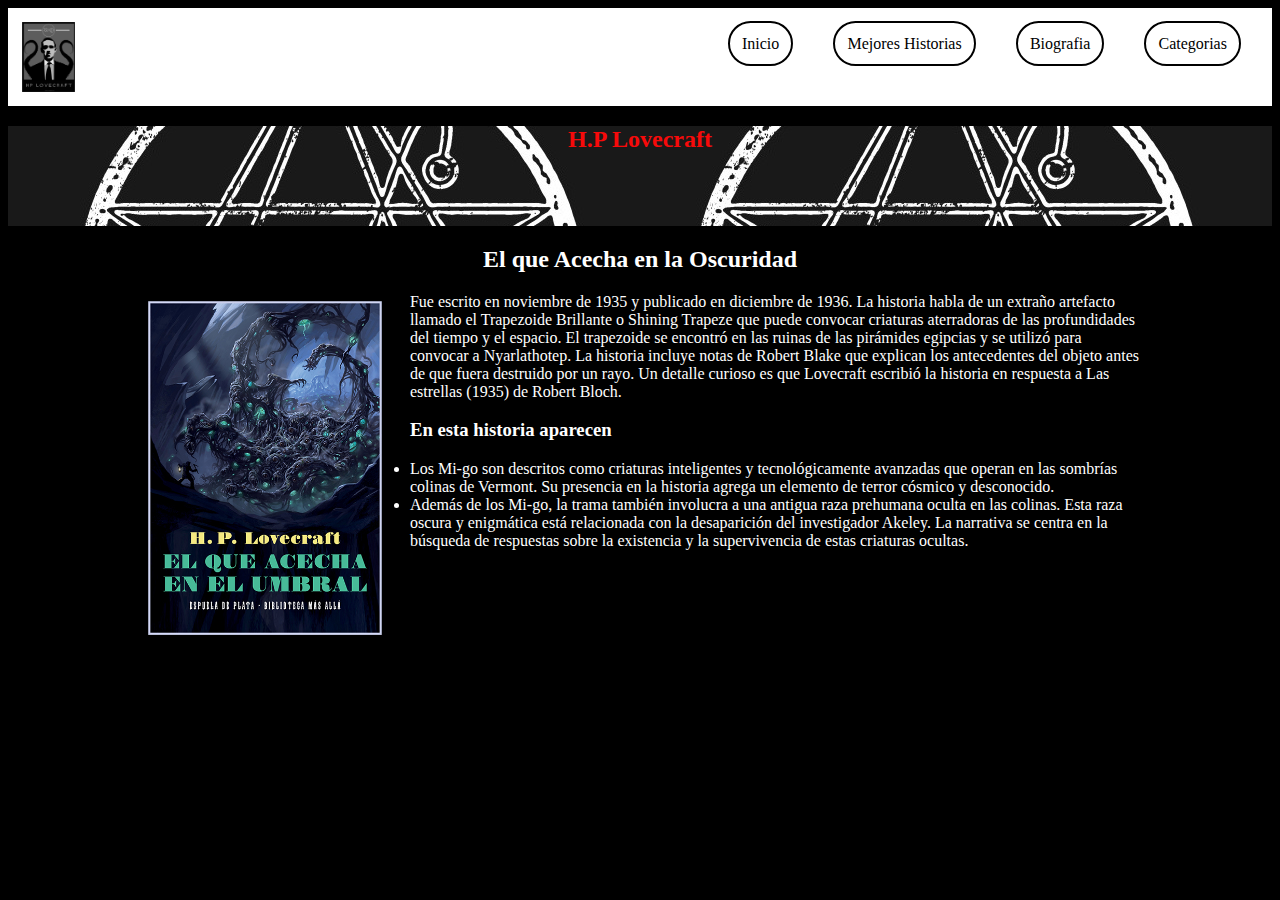
<file: HTML/Pagina 2.html>
<!DOCTYPE html>
<html lang="en">
  <head>
    <meta charset="UTF-8" />
    <meta name="viewport" content="width=device-width, initial-scale=1.0" />
    <title>Document</title>
    <link rel="stylesheet" href="../CSS/Pagina 2.CSS" />
  </head>
  <body>
    <header>
      <nav id="paco">
        <img src="../images/Lovecraft.jpg" alt="" />

        <ul>
          <li><a href="">Categorias</a></li>
          <li><a href="">Biografia</a></li>
          <li><a href="./Pagina 2.html">Mejores Historias</a></li>
          <li><a href="./index.html">Inicio</a></li>
        </ul>
      </nav>
      <div id="pacu">
        <h2>H.P Lovecraft</h2>
      </div>
    </header>
    <main>
      <h2 id="mending">El que Acecha en la Oscuridad</h2>
      <div id="mandingo">
        <img src="../images/El que acecha.jpg" alt="" />
        <p>
          Fue escrito en noviembre de 1935 y publicado en diciembre de 1936. La
          historia habla de un extraño artefacto llamado el Trapezoide Brillante
          o Shining Trapeze que puede convocar criaturas aterradoras de las
          profundidades del tiempo y el espacio. El trapezoide se encontró en
          las ruinas de las pirámides egipcias y se utilizó para convocar a
          Nyarlathotep. La historia incluye notas de Robert Blake que explican
          los antecedentes del objeto antes de que fuera destruido por un rayo.
          Un detalle curioso es que Lovecraft escribió la historia en respuesta
          a Las estrellas (1935) de Robert Bloch.
        </p>
        <h3>En esta historia aparecen</h3>
        <ul>
          <li>
            Los Mi-go son descritos como criaturas inteligentes y
            tecnológicamente avanzadas que operan en las sombrías colinas de
            Vermont. Su presencia en la historia agrega un elemento de terror
            cósmico y desconocido.
          </li>
          <li>
            Además de los Mi-go, la trama también involucra a una antigua raza
            prehumana oculta en las colinas. Esta raza oscura y enigmática está
            relacionada con la desaparición del investigador Akeley. La
            narrativa se centra en la búsqueda de respuestas sobre la existencia
            y la supervivencia de estas criaturas ocultas.
          </li>
        </ul>
      </div>
    </main>
  </body>
</html>
</file>
<file: CSS/Pagina 1.CSS>
body {
  background-color: black;
}
#paco > img {
  height: 70px;
  float: left;
  padding: 3px;
}
#paco {
  padding: 11px;
  overflow: auto;
  background-color: white;
}
#paco > ul li {
  float: right;
  list-style: none;
}
#paco > ul li a {
  color: rgb(0, 0, 0);
  text-decoration: none;
  margin: 20px;
  border: 2px solid black;
  padding: 12.1px;
  border-radius: 60px;
  font-family: "Times New Roman", Times, serif;
}
#pacu > h2 {
  color: rgb(247, 10, 10);
  font-family: Georgia, "Times New Roman", Times, serif;
  text-align: center;
  height: 100px;
  background-image: url(../images/Lovecraft2.jpg);
}
main {
  max-width: 1000px;
  margin: 0 auto;
}
main #paca h2 {
  color: white;
  text-align: center;
  border: 3px solid white;
}
main #paca p {
  color: white;
  text-align: center;
}
main #pan ul li {
  list-style: none;
  float: left;
}
main #pan ul li a {
  color: white;
  text-decoration: none;
  margin: 120px;
  border: 5px solid white;
  border-radius: 50px;
  padding: 5px;
}
main #empanada h2 {
  color: white;
  margin: 40px 0px 5px 0px;
  padding: 20px;
  text-align: center;
}
main #empanada #melon td {
  color: white;
}
main #empanada #melon {
  width: 100%;
  border: 3px solid white;
  border-collapse: collapse;
}
main #empanada #melon td {
  border: 3px solid white;
  padding: 10px;
}

main #empanada #melon thead {
  background-color: red;
}
main #EVA h2 {
  color: white;
  margin: 10px 0px 5px 0px;
  padding: 20px;
  text-align: center;
}
main #EVA #mango thead {
  background-color: red;
}
main #EVA #mango td {
  color: white;
}
main #EVA #mango {
  width: 100%;
  border: 3px solid white;
  border-collapse: collapse;
}
main #EVA #mango td {
  border: 3px solid white;
  padding: 10px;
}

main #jugo h2 {
  color: white;
  margin: 10px 0px 5px 0px;
  padding: 20px;
  text-align: center;
}
main #jugo #tomate thead {
  background-color: red;
}
main #jugo #tomate td {
  color: white;
}
main #jugo #tomate {
  width: 100%;
  border: 3px solid white;
  border-collapse: collapse;
}
main #jugo #tomate td {
  border: 3px solid white;
  padding: 10px;
}
footer {
  background-color: white;
}
footer h3 {
  text-align: center;
  text-decoration: none;
}
footer h3 a {
  text-decoration: none;
  color: black;
}
</file>
<file: CSS/Monsters.CSS>
body {
  background-color: black;
}
#Top > img {
  height: 76px;
  float: left;
  padding: 3px;
}
#Top {
  padding: 11px;
  overflow: auto;
  background-color: white;
}
#Top > ul li {
  float: right;
  list-style: none;
}
#Top > ul li a {
  color: rgb(0, 0, 0);
  text-decoration: none;
  margin: 20px;
  border: 2px solid black;
  padding: 12.1px;
  border-radius: 60px;
  font-family: "Times New Roman", Times, serif;
}
#Top2 > h2 {
  color: rgb(247, 10, 10);
  font-family: Georgia, "Times New Roman", Times, serif;
  text-align: center;
  height: 100px;
  background-image: url(../images/Lovecraft2.jpg);
}

main {
  max-width: 1000px;
  margin: 0 auto;
  color: white;
}
main > h1 {
  text-align: center;
  padding-top: 5px;
}
main > h2 {
  text-align: center;
  color: black;
  border: 1px solid white;
}

#M1 {
  padding: 20px;
  background-color: black;
  margin: 20px;
  border-radius: 5px;
  box-shadow: 0 0 10px rgba(0, 0, 0, 0.1);
}

#M1 table {
  width: 100%;
  border: 1px solid white;
}
#M1 table tr th a {
  text-decoration: none;
  color: white;
}
th,
td {
  padding: 8px;
  vertical-align: top;
}

th {
  background-color: #333;
  color: #fff;
  font-weight: bold;
}

#M1 .image img {
  width: 80%;
  padding: 10px 0px 0px 30px;
}

p {
  line-height: 1.6;
  padding-left: 15px;
}
h4 {
  padding-left: 28px;
}
#M2 {
  padding: 20px;
  background-color: black;
  margin: 20px;
  border-radius: 5px;
  box-shadow: 0 0 10px rgba(0, 0, 0, 0.1);
}

#M2 table {
  width: 100%;
  border: 1px solid white;
}
#M2 table tr th a {
  text-decoration: none;
  color: white;
}
#M2 .image img {
  height: 250px;
  padding: 10px 0px 20px 10px;
}
#M3 {
  padding: 20px;
  background-color: black;
  margin: 20px;
  border-radius: 5px;
  box-shadow: 0 0 10px rgba(0, 0, 0, 0.1);
}

#M3 table {
  width: 100%;
  border: 1px solid white;
}
#M3 table tr th a {
  text-decoration: none;
  color: white;
}
#M3 .image img {
  height: 180px;
  padding: 10px 0px 20px 10px;
}
#M3 h4 {
  padding-right: 100px;
}
#M4 {
  padding: 20px;
  background-color: black;
  margin: 20px;
  border-radius: 5px;
  box-shadow: 0 0 10px rgba(0, 0, 0, 0.1);
}

#M4 table {
  width: 100%;
  border: 1px solid white;
}
#M4 table tr th a {
  text-decoration: none;
  color: white;
}
#M4 .image img {
  height: 180px;
  padding: 10px 0px 0px 10px;
}
#M4 h4 {
  padding-right: 100px;
}
</file>
<file: CSS/Pagina 2.CSS>
body {
  background-color: black;
}
#paco > img {
  height: 70px;
  float: left;
  padding: 3px;
}
#paco {
  padding: 11px;
  overflow: auto;
  background-color: white;
}
#paco > ul li {
  float: right;
  list-style: none;
}
#paco > ul li a {
  color: rgb(0, 0, 0);
  text-decoration: none;
  margin: 20px;
  border: 2px solid black;
  padding: 12.1px;
  border-radius: 60px;
  font-family: "Times New Roman", Times, serif;
}
#pacu > h2 {
  color: rgb(247, 10, 10);
  font-family: Georgia, "Times New Roman", Times, serif;
  text-align: center;
  height: 100px;
  background-image: url(../images/Lovecraft2.jpg);
}
#T1 {
  color: white;
  text-align: center;
  border: 2px solid white;
}
main {
  max-width: 1000px;
  margin: 0 auto;
}
main h2 {
  color: white;
  text-align: center;
}
main #mandingo img {
  height: 350px;
  float: left;
  padding: 0px 20px 0px 0px;
}
main #mandingo {
  color: white;
}
main #T2 img {
  height: 350px;
  float: right;
  padding: 0px 0px 0px 20px;
}
main #T2 {
  color: white;
}
main #T3 {
  color: white;
  padding: 0px 0px 10px 0px;
}
main #T3 img {
  height: 350px;
  float: left;
  padding: 0px 30px 0px 0px;
}
main #T4 img {
  height: 350px;
  float: right;
  padding: 10px 0px 0px 20px;
}
main #T4 p {
  color: white;
  padding-top: 10px;
  padding-right: 20px;
}
main #T4 {
  color: white;
  padding-bottom: 50px;
}
main #T4 ul li {
  color: white;
}
footer {
  background-color: white;
}
footer h3 {
  text-align: center;
  text-decoration: none;
}
footer h3 a {
  text-decoration: none;
  color: black;
}
</file>
<file: CSS/Pagina3.CSS>
body {
  background-color: black;
}
#Top > img {
  height: 76px;
  float: left;
  padding: 3px;
}
#Top {
  padding: 11px;
  overflow: auto;
  background-color: white;
}
#Top > ul li {
  float: right;
  list-style: none;
}
#Top > ul li a {
  color: rgb(0, 0, 0);
  text-decoration: none;
  margin: 20px;
  border: 2px solid black;
  padding: 12.1px;
  border-radius: 60px;
  font-family: "Times New Roman", Times, serif;
}
#Top2 > h2 {
  color: rgb(247, 10, 10);
  font-family: Georgia, "Times New Roman", Times, serif;
  text-align: center;
  height: 100px;
  background-image: url(../images/Lovecraft2.jpg);
}
main {
  max-width: 1000px;
  margin: 0 auto;
  color: white;
}
main h1 {
  color: white;
  text-align: center;
}
main #PandA p {
  text-align: center;
}
main #PandA p a {
  text-align: center;
  color: white;
  padding: 9px;
  text-decoration: none;
}

h3,
h4,
h5,
h6 {
  font-family: "Lateef", serif;
  border-bottom: 2px solid white;
}

main table {
  color: white;
}

main table #left img {
  height: 80px;
  object-fit: cover;
  margin: auto;
  display: block;
  padding-bottom: 10px;
  padding-top: 10px;
}

table #left td p {
  margin: 20px;
  text-align: center;
  border: 1px solid white;
  padding-bottom: 10px;
}
table #left td p a {
  color: white;
}

table #midleft {
  width: 25%;
  vertical-align: top;
  border-left: 1px solid white;
  padding-left: 15px;
  padding-bottom: 10px;
  padding-right: 15px;
  padding-top: 8px;
}
main table #midleft img {
  height: 80px;
  object-fit: cover;
  margin: auto;
  display: block;
  padding-bottom: 10px;
  padding-top: 10px;
}
table #midleft td p {
  margin: 30px;
  text-align: center;
  border: 1px solid white;
  padding-bottom: 10px;
}
table #midleft td p a {
  color: white;
}
table #midright {
  width: 25%;
  vertical-align: top;
  border-left: 1px solid white;
  padding-left: 20px;
  padding-bottom: 10px;
  padding-top: 6px;
  padding-right: 10px;
}
main table #midright img {
  height: 80px;
  object-fit: cover;
  margin: auto;
  display: block;
  padding-bottom: 10px;
  padding-top: 10px;
}
table #midright td p {
  margin: 30px;
  text-align: center;
  border: 1px solid white;
  padding-bottom: 10px;
}
table #midright td p a {
  color: white;
}
table #right {
  width: 25%;
  vertical-align: top;
  border-left: 1px solid white;
  padding-left: 20px;
  padding-bottom: 10px;
  padding-top: 5px;
}
main table #right img {
  height: 80px;
  object-fit: cover;
  margin: auto;
  display: block;
  padding-bottom: 10px;
  padding-top: 10px;
}
table #right td p {
  margin: 30px;
  text-align: center;
  border: 1px solid white;
  padding-bottom: 10px;
}
table #right td p a {
  color: white;
}
footer {
  background-color: white;
}
footer h3 {
  text-align: center;
  text-decoration: none;
}
footer h3 a {
  text-decoration: none;
  color: black;
}
</file>
